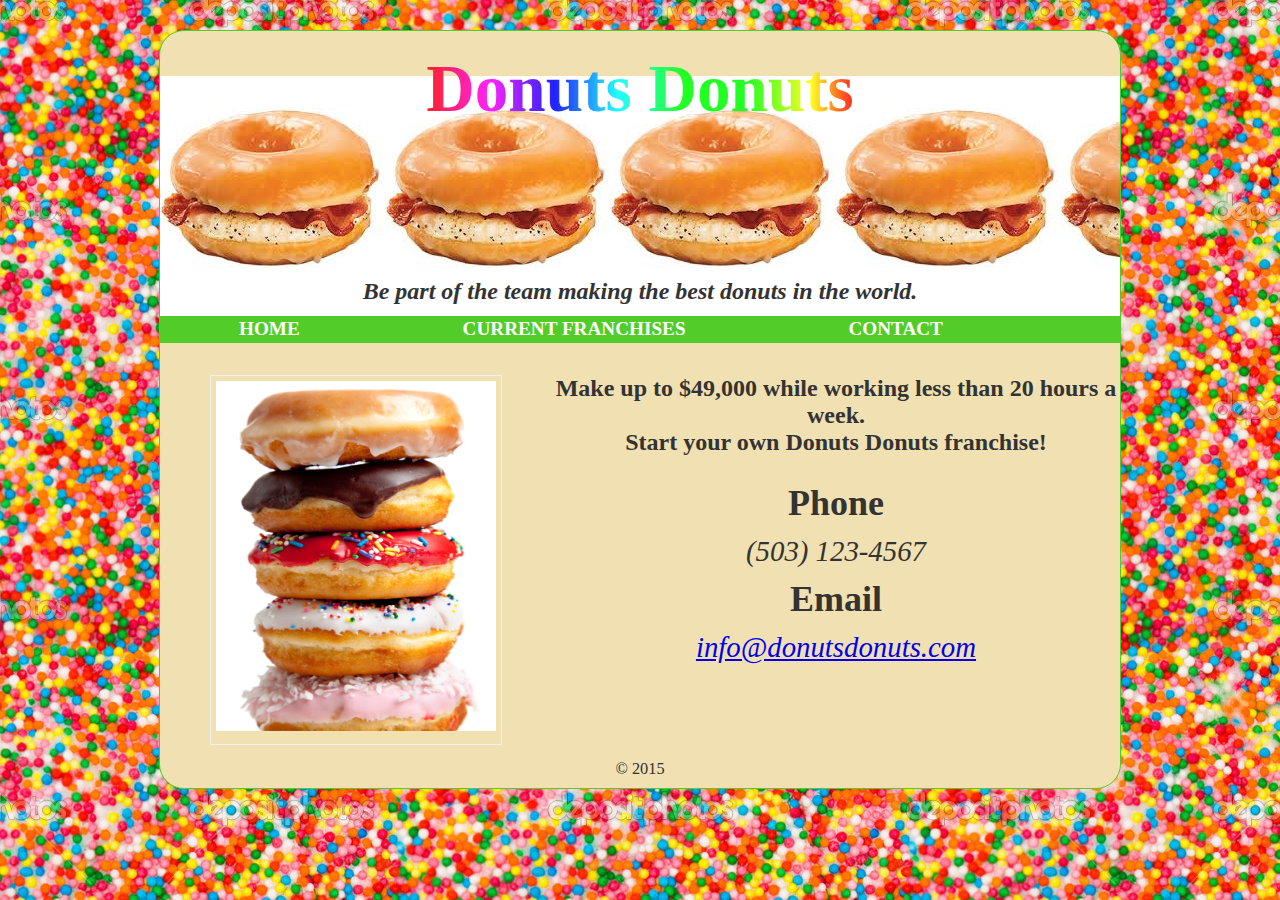
<file: contact.html>
<!DOCTYPE html>
<!--contact info-->
<html>
	<head> 
		<title>Donuts Donuts</title>
		<link href="main.css" type="text/css" rel="stylesheet" />

	</head>


	<body>
		<div class="wrapper">
			<header>
				<h1><span class="rainbowize">Donuts Donuts</span></h1>

				<h2>Be part of the team making the best donuts in the world.</h2>
			</header>
	      <!-- Navigation bar -->	
	      	<nav>	
				<ul>
				  <li><a href="index.html" class="current">Home</a></li>
				  <li><a href="current-locations.html">Current Franchises</a></li>
				  <li><a href="contact.html">Contact</a></li>
				</ul>
			</nav>

			<article>
				<figure>
					<img src="images/stack.jpg" width="280" height="350"alt="Donut stack" />
				</figure>
				<p><h4> Make up to $49,000 while working less than 20 hours a week.<br> Start your own Donuts Donuts franchise!</br></h4></p>
				<address>

					<ul>
						<li><h4>Phone</h4></li>
						<li>(503) 123-4567</li>
						<li><h4>Email</h4></li>
						<li><a href="mailto:info@donutsdonuts.com?Subject=Starting%20a%20Donuts%20Donuts%20franchise" target="_top"> info@donutsdonuts.com</a></li>
					</ul>
				</address>
				<br>
				<br>
				<br>
			</article>
					
			<footer>
				&copy 2015
			</footer>

		</div><!-- .wrapper -->

	<script src="branches.js"></script>
	<script type='text/javascript' src='http://ajax.googleapis.com/ajax/libs/jquery/1.10.1/jquery.min.js'></script>
	<script src="app.js"></script>

	</body>
</html>
</file>
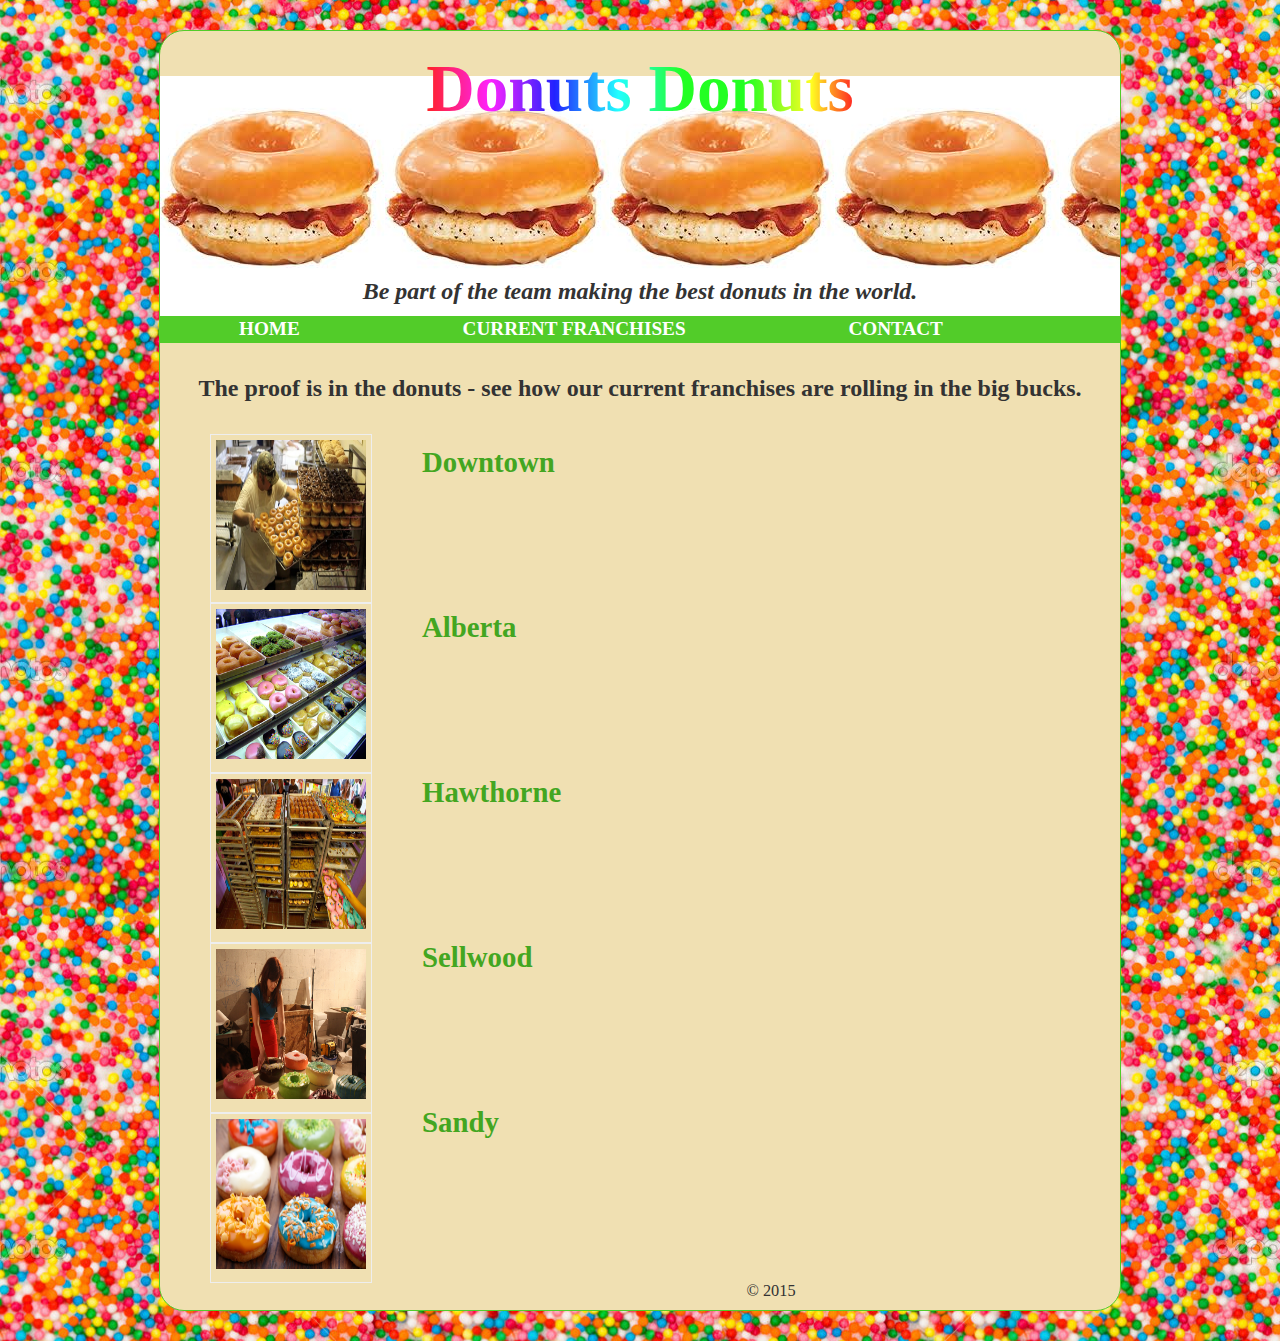
<file: current-locations.html>
<!DOCTYPE html>
<!--current franchise locations-->
<html>
	<head> 
		<title>Donuts Donuts</title>
		<link href="main.css" type="text/css" rel="stylesheet" />

	</head>


	<body>
		<div class="wrapper">
			<header>
				<h1><span class="rainbowize">Donuts Donuts</span></h1>

				<h2>Be part of the team making the best donuts in the world.</h2>
			</header>
	      <!-- Navigation bar -->	
	      	<nav>	
				<ul>
				  <li><a href="index.html" class="current">Home</a></li>
				  <li><a href="current-locations.html">Current Franchises</a></li>
				  <li><a href="contact.html">Contact</a></li>
				</ul>
			</nav>

			<article>
				<h4> The proof is in the donuts - see how our current franchises are rolling in the big bucks. </h4>

				<div class='images'>
				<figure> <img src="images/makingdonuts.jpg" width="150" height="150"alt="Donut"/></figure>				
				<figure> <img src="images/donutdisplay.jpg" width="150" height="150"alt="Donut"/></figure>
				<figure> <img src="images/donutracks.jpg" width="150" height="150"alt="Donut"/></figure>
				<figure> <img src="images/giantdonuts.jpg" width="150" height="150"alt="Donut"/> </figure>
				<figure> <img src="images/donuts_woodtable.jpg" width="150" height="150"alt="D>o<nfigureut" /></figure>
				</div>

				<ul id='shop'>
				</ul>
			</article>

			<footer>
				&copy 2015
			</footer>
		</div><!-- .wrapper -->

	<script src="branches.js"></script>
	<script type='text/javascript' src='http://ajax.googleapis.com/ajax/libs/jquery/1.10.1/jquery.min.js'></script>
	<script src="app.js"></script>

	</body>
</html>
</file>
<file: main.css>
<link href='http://fonts.googleapis.com/css?family=Kadwa' rel='stylesheet' type='text/css'>

/* page styling */
header, footer, nav, article, figure, address {
  display: block;}

body {
  color: #333333;
  background-color: #f9f8f6;
  background-image: url("images/sprinkles.jpg");
  background-position: center;
  font-family: 'Kadwa', serif;
  font-size: 120%;
  line-height: 1.4em;
  margin: 0px 5px;
  padding: 10px;}

.wrapper {
  width: 960px;
  margin: 20px auto 20px auto;
  border: 1px solid #52CC29;
  border-radius: 25px;
  border-spacing: 2px;
  background: #F0E0B2;}

/* header */
.rainbowize {
  background-image: -webkit-gradient( linear, left top, right top, color-stop(0, #f22), color-stop(0.15, #f2f), color-stop(0.3, #22f), color-stop(0.45, #2ff), color-stop(0.6, #2f2),color-stop(0.75, #2f2), color-stop(0.9, #ff2), color-stop(1, #f22) );
  background-image: gradient( linear, left top, right top, color-stop(0, #f22), color-stop(0.15, #f2f), color-stop(0.3, #22f), color-stop(0.45, #2ff), color-stop(0.6, #2f2),color-stop(0.75, #2f2), color-stop(0.9, #ff2), color-stop(1, #f22) );
  color: transparent;
  -webkit-background-clip: text;
  background-clip: text;}

header { 
  background: #F0E0B2 url("images/bfastdonut.jpg"); 
  padding: 0px;
  height: 240px;}

/* nav bar */
nav ul {
    margin: 0px auto 0px auto;
    padding: 0;
    overflow: hidden;
    font-size: 100%;
    font-weight: bold;
    color: #FFFFFF;
    background-color: #52CC29;
    text-align: left;}

nav li {
    display: inline;
    position: relative;
    margin: 75px 75px;}

nav li a:link, a:visited {
    display: ;
    width: ;
    color: #FFFFFF;
    padding: 4px;
    text-decoration: none;
    text-transform: uppercase;}

nav li a:hover, a:active {
    background-color: #398F1D;}

/*footer*/
footer {
font-size: 85%;
font-style: normal;
padding-bottom: 5px;
text-align: center;}

/* text, p, images */
h1 {
	font-size: 350%;
	text-align: center;}

h2 {
  padding-top: 130px;
	font-size: 125%;
	font-style: oblique;
  text-align: center;}

h3 {
  font-size: 125%;
  font-style: bold;
  text-align: center;}

h4 {
  font-size: 125%;
  font-style: normal;
  text-align: center;
  padding: 0px;}

figure {
  float: left;
  padding: 5px;
  margin: 0px 50px;
  border: 1px solid #eeeeee;}

ul {
    list-style-type: none;}

/* index.html */
.initialFee {
  padding: 0px;
  font-size: 85%;
  font-style: oblique; 
  text-align: center; 
  line-height: 1em;}

/* current-locations.html */
#shop > li {
  color: #43A621;
  height: 150px;
  text-align: left;
  padding-top: 15px;
  font-size: 150%;
  font-family: cursive;
  font-weight: 900;
  cursor: pointer;}

#shop li li {
  display: none;
  font-size: 75%;
  font-family: none;
  cursor: auto;
  font-weight: normal;
  line-height: 1em;
  padding-top: 10px;}

.images {
  width: 175px;
  margin: 0px;
  border: ;
  border-radius: ;
  border-spacing: ;
  background: #F0E0B2;}

/* contact.html*/
address ul {
  text-align: center;
  font-size: 150%;
  line-height: 0em;}
</file>
